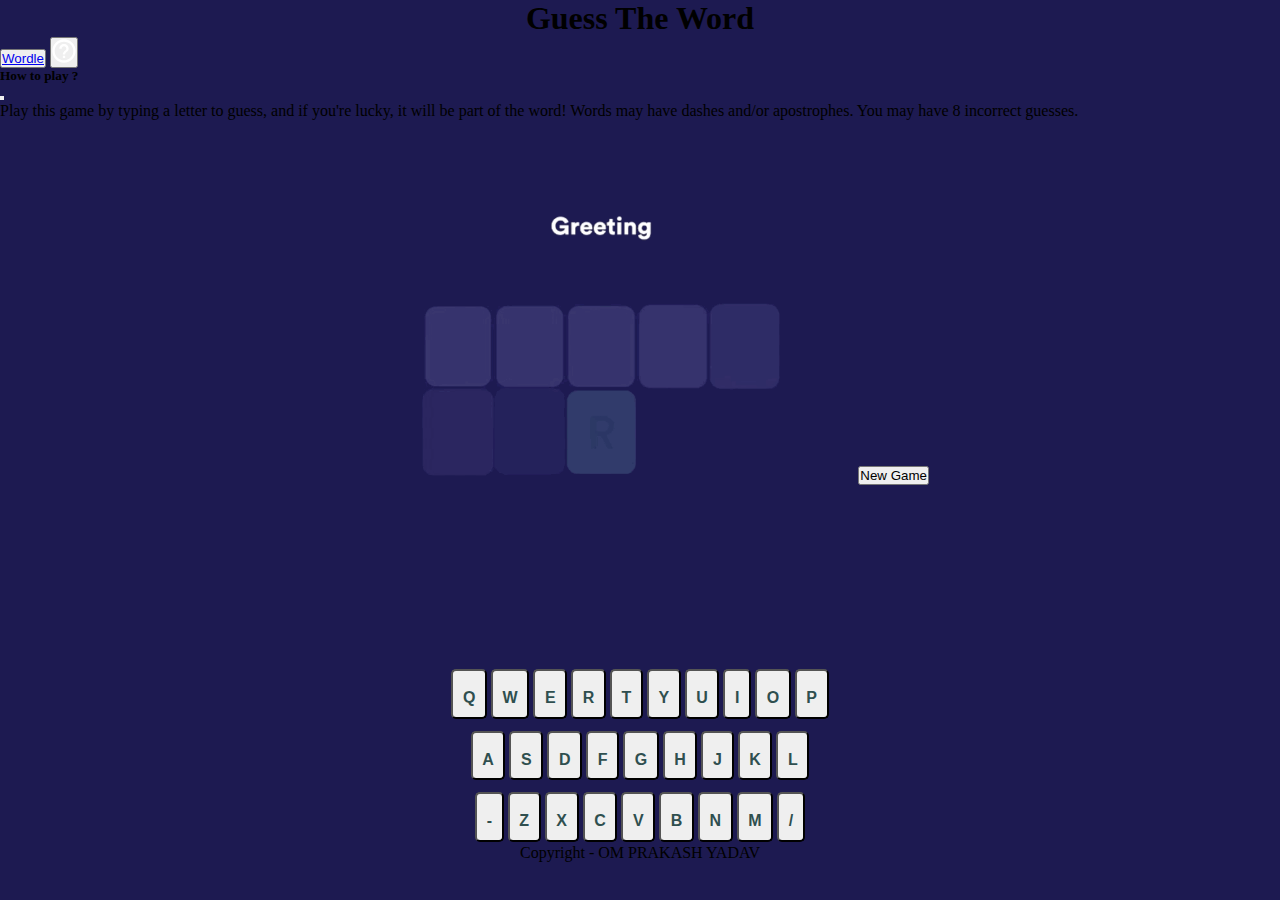
<file: index.html>
<!DOCTYPE html>
<html lang="en">

<head>
  <meta charset="UTF-8" />
  <meta http-equiv="X-UA-Compatible" content="IE=edge" />
  <meta name="viewport" content="width=device-width, initial-scale=1.0, user-scalable=no" />
  <title>gtw- guess the word</title>
  <link rel="stylesheet" href="./style.css" />
  <link href="https://cdn.jsdelivr.net/npm/bootstrap@5.2.1/dist/css/bootstrap.min.css" rel="stylesheet"
    integrity="sha384-iYQeCzEYFbKjA/T2uDLTpkwGzCiq6soy8tYaI1GyVh/UjpbCx/TYkiZhlZB6+fzT" crossorigin="anonymous" />
</head>

<body class="text-bg-dark">
  <!-- partial:index.partial.html -->
  <h1 class="mt-5">Guess The Word</h1>
  <button  type="button" class="btn btn-sm float-end m-2 bg-light">
    <a class="text-decoration-none text-dark"  href="./wordle/index.html"> Wordle</a>
  </button>
  <button type="button" class="btn btn-sm float-end m-2" data-bs-toggle="modal" data-bs-target="#staticBackdrop">
    <svg xmlns="http://www.w3.org/2000/svg" height="24" viewBox="4 4 24 24" width="24" class="game-icon"
      data-testid="icon-help">
      <path fill="#fff"
        d="M14.8333 23H17.1666V20.6667H14.8333V23ZM15.9999 4.33334C9.55992 4.33334 4.33325 9.56001 4.33325 16C4.33325 22.44 9.55992 27.6667 15.9999 27.6667C22.4399 27.6667 27.6666 22.44 27.6666 16C27.6666 9.56001 22.4399 4.33334 15.9999 4.33334ZM15.9999 25.3333C10.8549 25.3333 6.66659 21.145 6.66659 16C6.66659 10.855 10.8549 6.66668 15.9999 6.66668C21.1449 6.66668 25.3333 10.855 25.3333 16C25.3333 21.145 21.1449 25.3333 15.9999 25.3333ZM15.9999 9.00001C13.4216 9.00001 11.3333 11.0883 11.3333 13.6667H13.6666C13.6666 12.3833 14.7166 11.3333 15.9999 11.3333C17.2833 11.3333 18.3333 12.3833 18.3333 13.6667C18.3333 16 14.8333 15.7083 14.8333 19.5H17.1666C17.1666 16.875 20.6666 16.5833 20.6666 13.6667C20.6666 11.0883 18.5783 9.00001 15.9999 9.00001Z">
      </path>
    </svg>
  </button>
  <div id="gameboard" class="container text-center">
    <!-- Modal -->
    <div class="modal fade" id="staticBackdrop" data-bs-backdrop="static" data-bs-keyboard="false" tabindex="-1"
      aria-labelledby="staticBackdropLabel" aria-hidden="true">
      <div class="modal-dialog modal-dialog-centered">
        <div class="modal-content  text-bg-light">
          <div class="modal-header">
            <h5 class="modal-title" id="staticBackdropLabel">
              How to play ?
            </h5>
            <button type="button" class="btn-close" data-bs-dismiss="modal" aria-label="Close"></button>
          </div>
          <div class="modal-body">
            Play this game by typing a letter to guess, and if you're lucky,
            it will be part of the word! Words may have dashes and/or
            apostrophes. You may have 8 incorrect guesses.
          </div>

        </div>
      </div>
    </div>
  </div>
  <div style="margin-top:10vh; display:flex; flex-direction: column; justify-content:center; align-items:center;">
    <p hidden id="guesses"></p>
    <p class="text-center" style="font-size:50px ;" id="info"></p>
    <p class="text-center" style="font-size: 40px;" id="puzzle"></p>
    <p style="font-size: 30px;" class="d-flex flex-column text-center" id="guessesLeft">


      <img style="height:30vh" src="./image.gif" alt="">

      <button type="button" class="btn btn-lg  btn-light mt-5 mx-auto" data-bs-dismiss="modal" onclick="startGame()">
        New Game
      </button>

    </p>
    <p style="font-size: 30px;" class="d-flex flex-column text-center" id="playAgain"></p>
  </div>

  <!-- on screen keyboard  -->

  <div id="keyboard-cont" class="fixed-bottom invisible">
    <div class="first-row">
      <button class="keyboard-button">q</button>
      <button class="keyboard-button">w</button>
      <button class="keyboard-button">e</button>
      <button class="keyboard-button">r</button>
      <button class="keyboard-button">t</button>
      <button class="keyboard-button">y</button>
      <button class="keyboard-button">u</button>
      <button class="keyboard-button">i</button>
      <button class="keyboard-button">o</button>
      <button class="keyboard-button">p</button>
    </div>
    <div class="second-row">
      <button class="keyboard-button">a</button>
      <button class="keyboard-button">s</button>
      <button class="keyboard-button">d</button>
      <button class="keyboard-button">f</button>
      <button class="keyboard-button">g</button>
      <button class="keyboard-button">h</button>
      <button class="keyboard-button">j</button>
      <button class="keyboard-button">k</button>
      <button class="keyboard-button">l</button>
    </div>
    <div class="third-row">
      <button class="keyboard-button">-</button>
      <button class="keyboard-button">z</button>
      <button class="keyboard-button">x</button>
      <button class="keyboard-button">c</button>
      <button class="keyboard-button">v</button>
      <button class="keyboard-button">b</button>
      <button class="keyboard-button">n</button>
      <button class="keyboard-button">m</button>
      <button class="keyboard-button">/</button>
    </div>
    <p class="mt-4">Copyright - OM PRAKASH YADAV</p>
  </div>
  </div>

  <!-- bootstrap javascript  -->
  <script src="https://cdn.jsdelivr.net/npm/bootstrap@5.2.1/dist/js/bootstrap.bundle.min.js"
    integrity="sha384-u1OknCvxWvY5kfmNBILK2hRnQC3Pr17a+RTT6rIHI7NnikvbZlHgTPOOmMi466C8"
    crossorigin="anonymous"></script>
  <!-- partial -->
  <script src="./script.js"></script>
</body>

</html>
</file>
<file: style.css>
* {
margin: 0;
padding: 0;
}


body{
  background: linear-gradient(#1d1a51,#1d1a51);
}


h1 {
  text-align: center;
 }


 #game-board {
  display: flex;
  align-items: center;
  flex-direction: column;
}


/* on screen keyboard css  */

#keyboard-cont {
  margin: 1rem 0;
  margin-top: 20vh;
  display: flex;
  flex-direction: column;
  align-items: center;
  
}

#keyboard-cont div {
  display: flex;
  
}

.second-row {
  margin: 0.5rem 0;
}

.keyboard-button {
  font-size: 1rem;
  font-weight: 700;
  padding: 0.6rem;
  padding-top:2vh;
  margin: 2px 2px;
  cursor: pointer;
  text-transform: uppercase;
  color: darkslategrey;
  border-radius: 5px;
}
</file>
